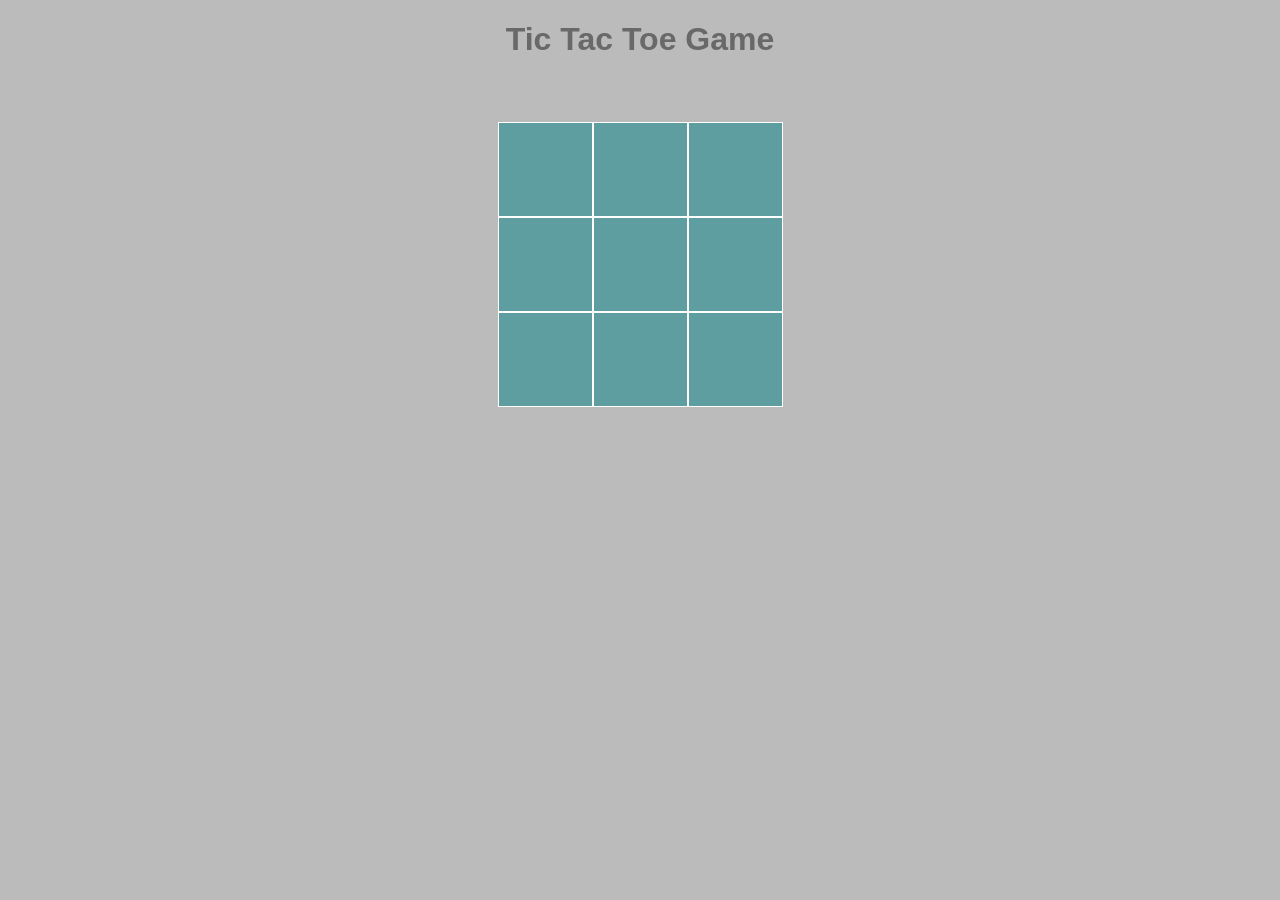
<file: index.html>
<!DOCTYPE html>                                                             
<html lang="en">
<head>
<meta charset="UTF-8">
<meta name="viewport" content="width=device-width, initial-scale=1.0">
<title>Javi Tic Tac Toe Game</title>
<!--kept getting a lot of typo errors and syntax I also could have 
fixed my padding but it takes long so x and o will be tilted to the left a lot 
my documentation: https://www.youtube.com/watch?v=UPp36cIICi4&t=302s-->

<link rel="stylesheet" href="style.css">
</head>
<body>
<h1>Tic Tac Toe Game</h1>
    <div id="container">
    <div class="block">
    <div id="boxOne" class="top left box">
        <span data-player="none" onclick="play(this)">&nbsp;</span>
</div>
    <div id="boxTwo" class="top box">
    <span data-player="none" onclick="play(this)">&nbsp;</span>
</div>
    <div id="boxThree" class="top right box">
    <span data-player="none" onclick="play(this)">&nbsp;</span>
</div>
</div>
<div class="block">
<div id="boxFour" class="left box">
    <span data-player="none" onclick="play(this)">&nbsp;</span>
</div>
<div id="boxFive" class="middle box">
    <span data-player="none" onclick="play(this)">&nbsp;</span>
</div>
<div id="boxSix" class="right box">
    <span data-player="none" onclick="play(this)">&nbsp;</span>
</div>
</div>
<div class="block">
    <div id="boxSeven" class="bottom left box">
    <span data-player="none" onclick="play(this)">&nbsp;</span>
</div>
<div id="boxEight" class="bottom box">
    <span data-player="none" onclick="play(this)">&nbsp;</span>
</div>
<div id="boxNine" class="bottom right box">
    <span data-player="none" onclick="play(this)">&nbsp;</span>

</div>
</div>
</body>

<script src="script.js"></script>

</html>
</file>
<file: style.css>
body{
    background: #bbbbbb;
    color: dimgrey;
    font-family: Arial, Helvetica, sans-serif;
    text-align: center;
}
h1{
    font-size: 2rem;
}
.block {
    display: flex;
}
#container{
    
    border-radius: 5px;
    margin: 5% auto;
    width: 285px;
    padding: 0;
    

}
.box{
    display: inline-block;
    border: 1px solid #ffffff;
    background-color: #5F9EA0;
    width: 95px;
    height: 95px;
    box-sizing: border-box;
    text-align:center;
}
span {
    font-size: 70px;
    font-family: Arial, Helvetica, sans-serif;
    height: 100%;
    width: 100%;
    
    margin: 0;
    display: flex;
  /*  margin-left: -30px;*/
    text-align: center;
}
.alert{
    height: 70px;
    width: 110px;
    background: #cccccc;
    display: inline-block;
    position: relative;
    margin-top: -50%;
    border-radius: 20px;
    box-shadow: 0 0 70px 3px gray;
    top: 0;
    bottom: 50px;
    padding: 23px;
    animation-fill-mode: forwards;
    box-sizing:content-box;
    z-index: 10;

}
button{
    border-radius: 6px;
    outline: none;
    padding: 5px;
    font-size: 25px;
    border:none;
}
button:focus{
    background: gold
}
.activeBox{
    background: blue
}
</file>
